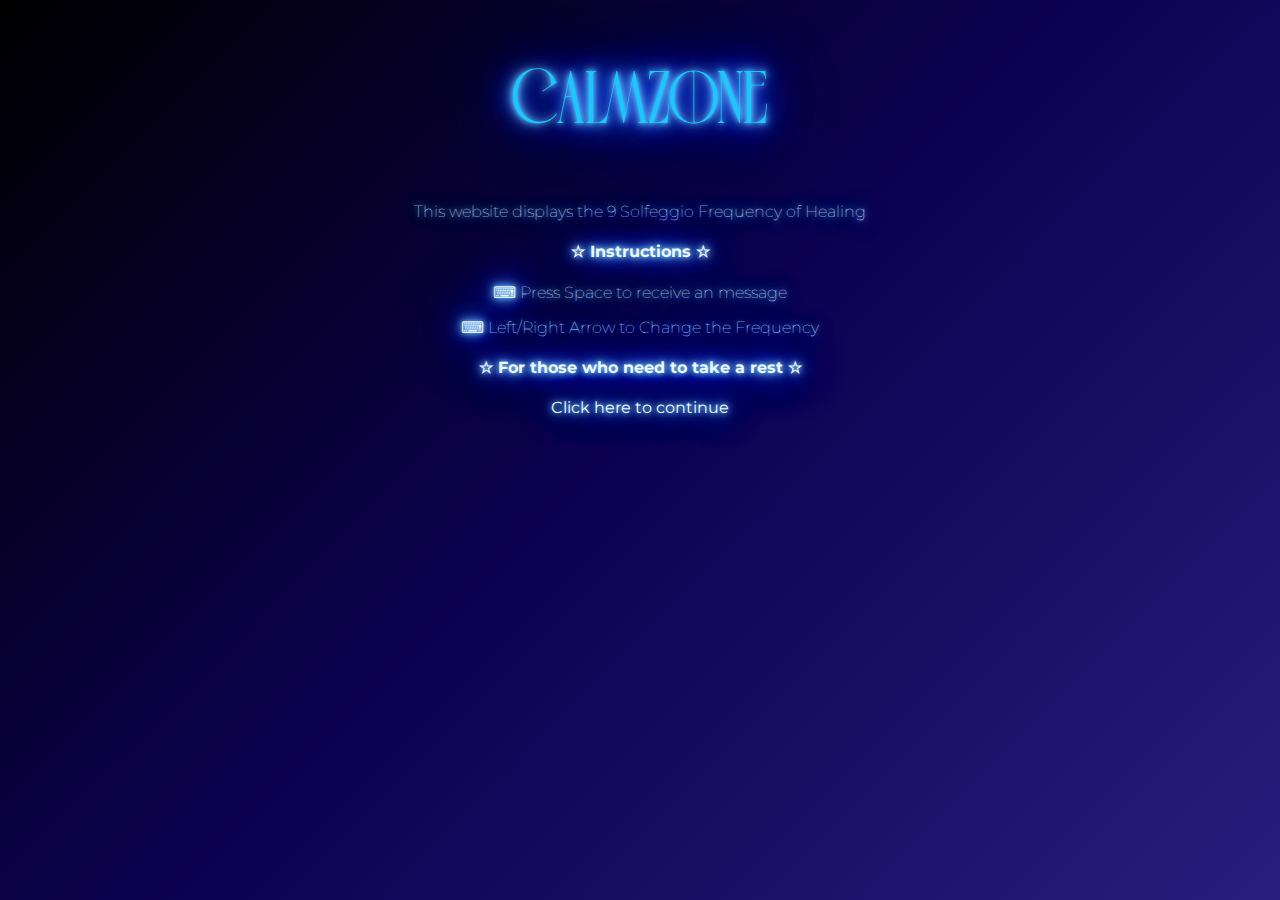
<file: index.html>
<!DOCTYPE html>
<html lang="en">
<head>
    <meta charset="UTF-8">
    <meta http-equiv="X-UA-Compatible" content="IE=edge">
    <meta name="viewport" content="width=device-width, initial-scale=1.0">
    <title>Calmzone</title>
    <link rel="stylesheet" href="style.css">
</head>

<body>
        <div class="intro">
            <h1>Calmzone</h1>
            <div class="instructions">
                <p>This website displays the 9 Solfeggio Frequency of Healing</p>
                <h4>☆ Instructions ☆</h4>
                <p>⌨ Press Space to receive an message</p>
                <p>⌨ Left/Right Arrow to Change the Frequency</p>
            </div>
            <h4>☆ For those who need to take a rest ☆</h4>
            <a href="174hz.html">Click here to continue</a>
        </div> 
    </div>
</body>
</html>
</file>
<file: style.css>
@font-face {
  font-family: Leodarck;
  src: url(assets/fonts/leodarck.otf);
}
@font-face {
  font-family: Montserrat;
  src: url(assets/fonts/Montserrat-VariableFont_wght.ttf);
}

  html, body {
    margin: 0;
    padding: 0;
    height: 100%;
  }
  
  body {
    background: linear-gradient(135deg, #000000 0%, #0d0152 50%, #291e7c 100%);
    display: flex;
    justify-content: space-between;
  }
  
  header {
    padding: 1rem;
    position: fixed;
    width: 100%;
    top: 0;
    left: 0;
    z-index: 10000;
}

  main {
    padding: 10vh 0 10vh 0;
    display: flex;
    justify-content: flex-start;
    align-items: center;
    width: 50%;
  }
  
  .content {
    width: 50%;
    display:flex;
    justify-content: center;
    align-items: center;
  }

  .text {
    width: 50%;
    display:block;
    text-align: center;
    justify-content: center;
    align-items: center;
  }

  .intro {
    width: 100%;
    display:block;
    text-align: center;
    justify-content: center;
    align-items: center;
  }
  
h4 {
   font-family: Montserrat;
    color:aliceblue;
    text-shadow: 0 0 5px #6dc7ff, 
                 0 0 10px #6dc7ff, 
                 0 0 15px #6dc7ff, 
                 0 0 20px #0022ff, 
                 0 0 35px #0022ff, 
                 0 0 40px #0022ff, 
                 0 0 50px #007bff, 
                 0 0 75px #007bff;
    animation: glow 1.5s ease-in-out infinite alternate;
}


  a {
    text-decoration: none;
    font-family: Montserrat;
    font-size: 1rem;
    color:aliceblue;
    text-shadow: 0 0 5px #6dc7ff, 
                 0 0 10px #6dc7ff, 
                 0 0 15px #6dc7ff, 
                 0 0 20px #0022ff, 
                 0 0 35px #0022ff, 
                 0 0 40px #0022ff, 
                 0 0 50px #007bff, 
                 0 0 75px #007bff;
    animation: glow 1.5s ease-in-out infinite alternate;
  }

a:hover {
  color:rgb(18, 200, 255);
    text-shadow: 0 0 5px #6dc7ff, 
                 0 0 10px #6dc7ff, 
                 0 0 15px #6dc7ff, 
                 0 0 20px #0022ff, 
                 0 0 35px #0022ff, 
                 0 0 40px #0022ff, 
                 0 0 50px #007bff, 
                 0 0 75px #007bff;
    animation: glow 1.5s ease-in-out infinite alternate;
}

  h1 {
    font-size: 5rem;
    font-family: Leodarck;
    font-weight: lighter;
    color: #12cbff;
    text-shadow: 0 0 5px #6dc7ff, 
                 0 0 10px #6dc7ff, 
                 0 0 15px #6dc7ff, 
                 0 0 20px #0022ff, 
                 0 0 35px #0022ff, 
                 0 0 40px #0022ff, 
                 0 0 50px #007bff, 
                 0 0 75px #007bff;
    animation: glow 1.5s ease-in-out infinite alternate;
  }
  
  h2 {
    font-size: 2rem;;
    font-family: Leodarck;
    font-weight: lighter;
    color: #ffffff;
    text-shadow: 0 0 5px #6dc7ff, 
                 0 0 10px #6dc7ff, 
                 0 0 15px #6dc7ff, 
                 0 0 20px #0022ff, 
                 0 0 35px #0022ff, 
                 0 0 40px #0022ff, 
                 0 0 50px #007bff, 
                 0 0 75px #007bff;
    animation: glow 1.5s ease-in-out infinite alternate;
  }

  p {
    font-weight: lighter;
    font-family: Montserrat;
    font-size: 1rem;
    color:aliceblue;
    text-shadow: 0 0 5px #6dc7ff, 
                 0 0 10px #6dc7ff, 
                 0 0 15px #6dc7ff, 
                 0 0 20px #0022ff, 
                 0 0 35px #0022ff, 
                 0 0 40px #0022ff, 
                 0 0 50px #007bff, 
                 0 0 75px #007bff;
    animation: glow 1.5s ease-in-out infinite alternate;
  }

  @keyframes glow {
    from {
      text-shadow: 0 0 5px #6dc7ff, 
                   0 0 10px #6dc7ff, 
                   0 0 15px #6dc7ff, 
                   0 0 20px #007bff, 
                   0 0 35px #007bff, 
                   0 0 40px #007bff, 
                   0 0 50px #007bff, 
                   0 0 75px #007bff;
    }
    to {
      text-shadow: 0 0 10px #6dc7ff, 
                   0 0 20px #6dc7ff, 
                   0 0 30px #6dc7ff, 
                   0 0 40px #007bff, 
                   0 0 70px #007bff, 
                   0 0 80px #007bff, 
                   0 0 100px #007bff, 
                   0 0 150px #007bff;
    }
  
}

.reveal-text {
  opacity: 0;
  transform: translateY(20px);
  transition: opacity 0.5s ease, transform 0.5s ease;
}

.reveal-text.revealed {
  opacity: 1;
  transform: translateY(0);
}

.reveal-text p {
  margin-bottom: 1em;
}
</file>
